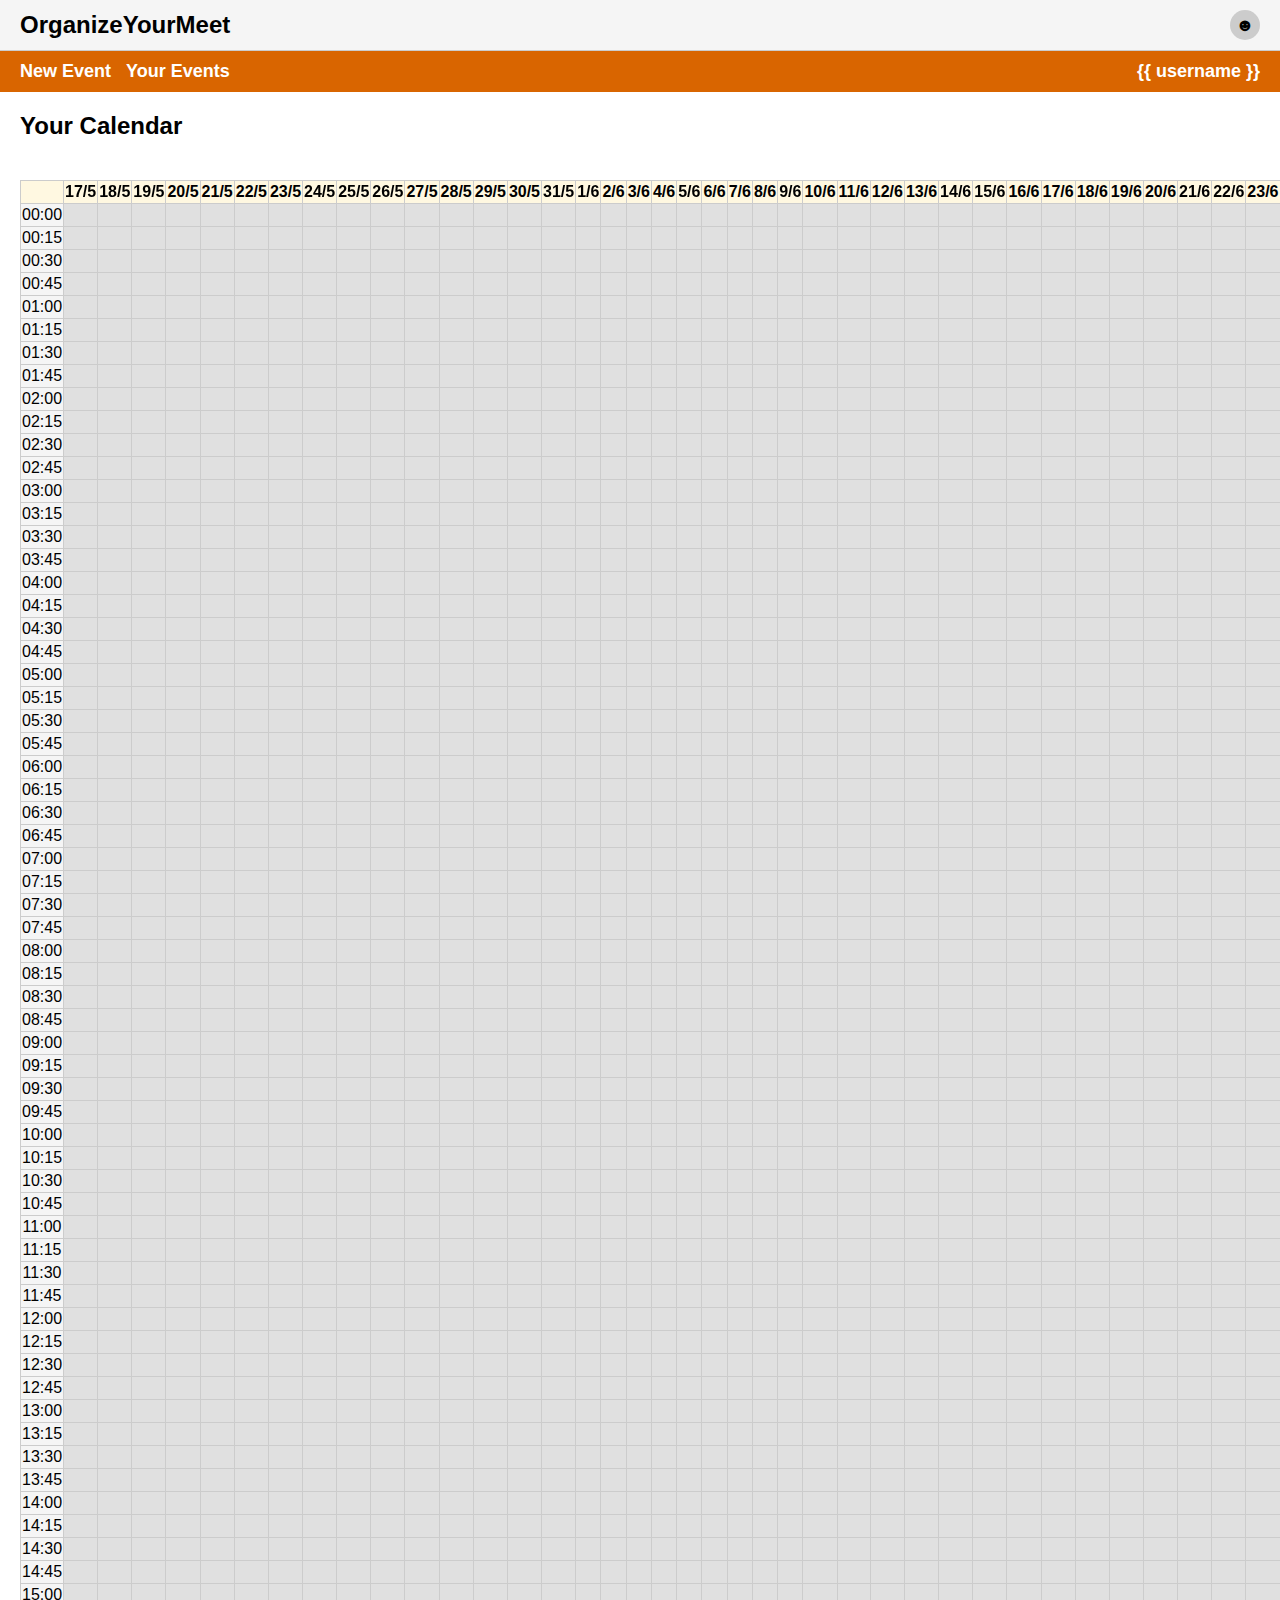
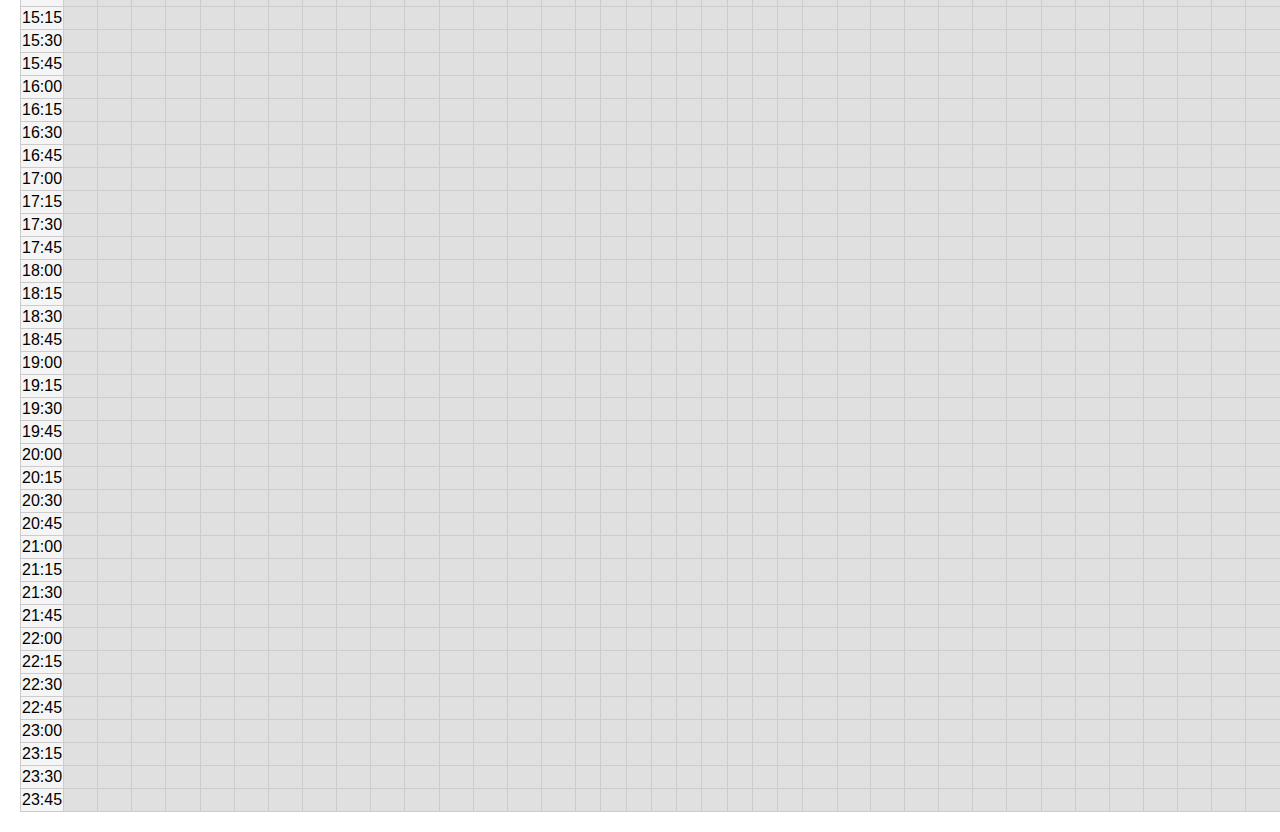
<file: templates/calendar.html>
<!DOCTYPE html>
<html lang="en">
<head>
  <meta charset="UTF-8">
  <title>Your Calendar</title>
  <style>
  body {
    margin: 0;
    font-family: 'Trebuchet MS', sans-serif;
  }

  .navbar {
    display: flex;
    justify-content: space-between;
    align-items: center;
    background-color: #d96500;
    padding: 10px 20px;
    font-size: 18px;
  }

  .navbar-left {
    display: flex;
    gap: 15px;
  }

  .navbar a {
    color: white;
    text-decoration: none;
    font-weight: bold;
  }

  .title-bar {
    display: flex;
    justify-content: space-between;
    align-items: center;
    padding: 10px 20px;
    background-color: #f5f5f5;
    border-bottom: 1px solid #ccc;
    font-size: 24px;
    font-weight: bold;
  }
  .signin-link {
    color: black;
    text-decoration: none;
    font-weight: bold;
  }
  .avatar {
    width: 30px;
    height: 30px;
    border-radius: 50%;
    background-color: #ccc;
    display: flex;
    align-items: center;
    justify-content: center;
    font-size: 18px;
  }
  .calendar-container {
    overflow-x: scroll;
    white-space: nowrap;
    padding: 20px;
  }

  .calendar-table {
    border-collapse: collapse;
  }

  .calendar-table th,
  .calendar-table td {
    border: 1px solid #ccc;
    text-align: center;
    width: 40px;
    height: 20px;
  }

  .time-col {
    background-color: #f5f5f5;
    position: sticky;
    left: 0;
    z-index: 1;
  }

  .selected {
    background-color: #4CAF50 !important;
  }

  .calendar-table th {
    position: sticky;
    top: 0;
    background-color: #fff8e1;
    z-index: 2;
  }

  .slot {
    cursor: pointer;
    background-color: #e0e0e0;
  }
  </style>
</head>
<body>

  <div class="title-bar">
    <div><strong><a class="signin-link" href="/">OrganizeYourMeet</a></strong></div>
    <div class="avatar">
        <a class="signin-link" href="/login">☻</a>
    </div>
</div>

<div class="navbar">
    <div class="navbar-left">
        <a href="/new-event">New Event</a>
        <a href="/your-events">Your Events</a>
    </div>
    <a href="/calendar">{{ username }}</a>
</div>

  <h2 style="margin-left: 20px;">Your Calendar</h2>

  <div class="calendar-container">
    <table class="calendar-table" id="calendar">
      <!-- Generated by JS -->
    </table>
  </div>

  <script>
    const startDate = new Date('2025-05-17'); // Example
    const numDays = 90;
    const timeSlotsPerDay = 96; // 15min slots from 00:00 to 23:45

    function pad(n) {
      return n.toString().padStart(2, '0');
    }

    function formatTime(slot) {
      const hours = Math.floor(slot / 4);
      const minutes = (slot % 4) * 15;
      return `${pad(hours)}:${pad(minutes)}`;
    }

    function generateCalendar() {
      const table = document.getElementById('calendar');
      const headerRow = document.createElement('tr');
      headerRow.appendChild(document.createElement('th')); // top-left empty cell

      for (let d = 0; d < numDays; d++) {
        const day = new Date(startDate);
        day.setDate(day.getDate() + d);
        const th = document.createElement('th');
        th.textContent = `${day.getDate()}/${day.getMonth() + 1}`;
        headerRow.appendChild(th);
      }

      table.appendChild(headerRow);

      for (let slot = 0; slot < timeSlotsPerDay; slot++) {
        const row = document.createElement('tr');
        const timeCell = document.createElement('td');
        timeCell.className = 'time-col';
        timeCell.textContent = formatTime(slot);
        row.appendChild(timeCell);

        for (let d = 0; d < numDays; d++) {
          const cell = document.createElement('td');
          cell.className = 'slot';
          cell.dataset.day = d;
          cell.dataset.slot = slot;
          cell.onclick = () => cell.classList.toggle('selected');
          row.appendChild(cell);
        }

        table.appendChild(row);
      }
    }

    generateCalendar();
  </script>
</body>
</html>
</file>
